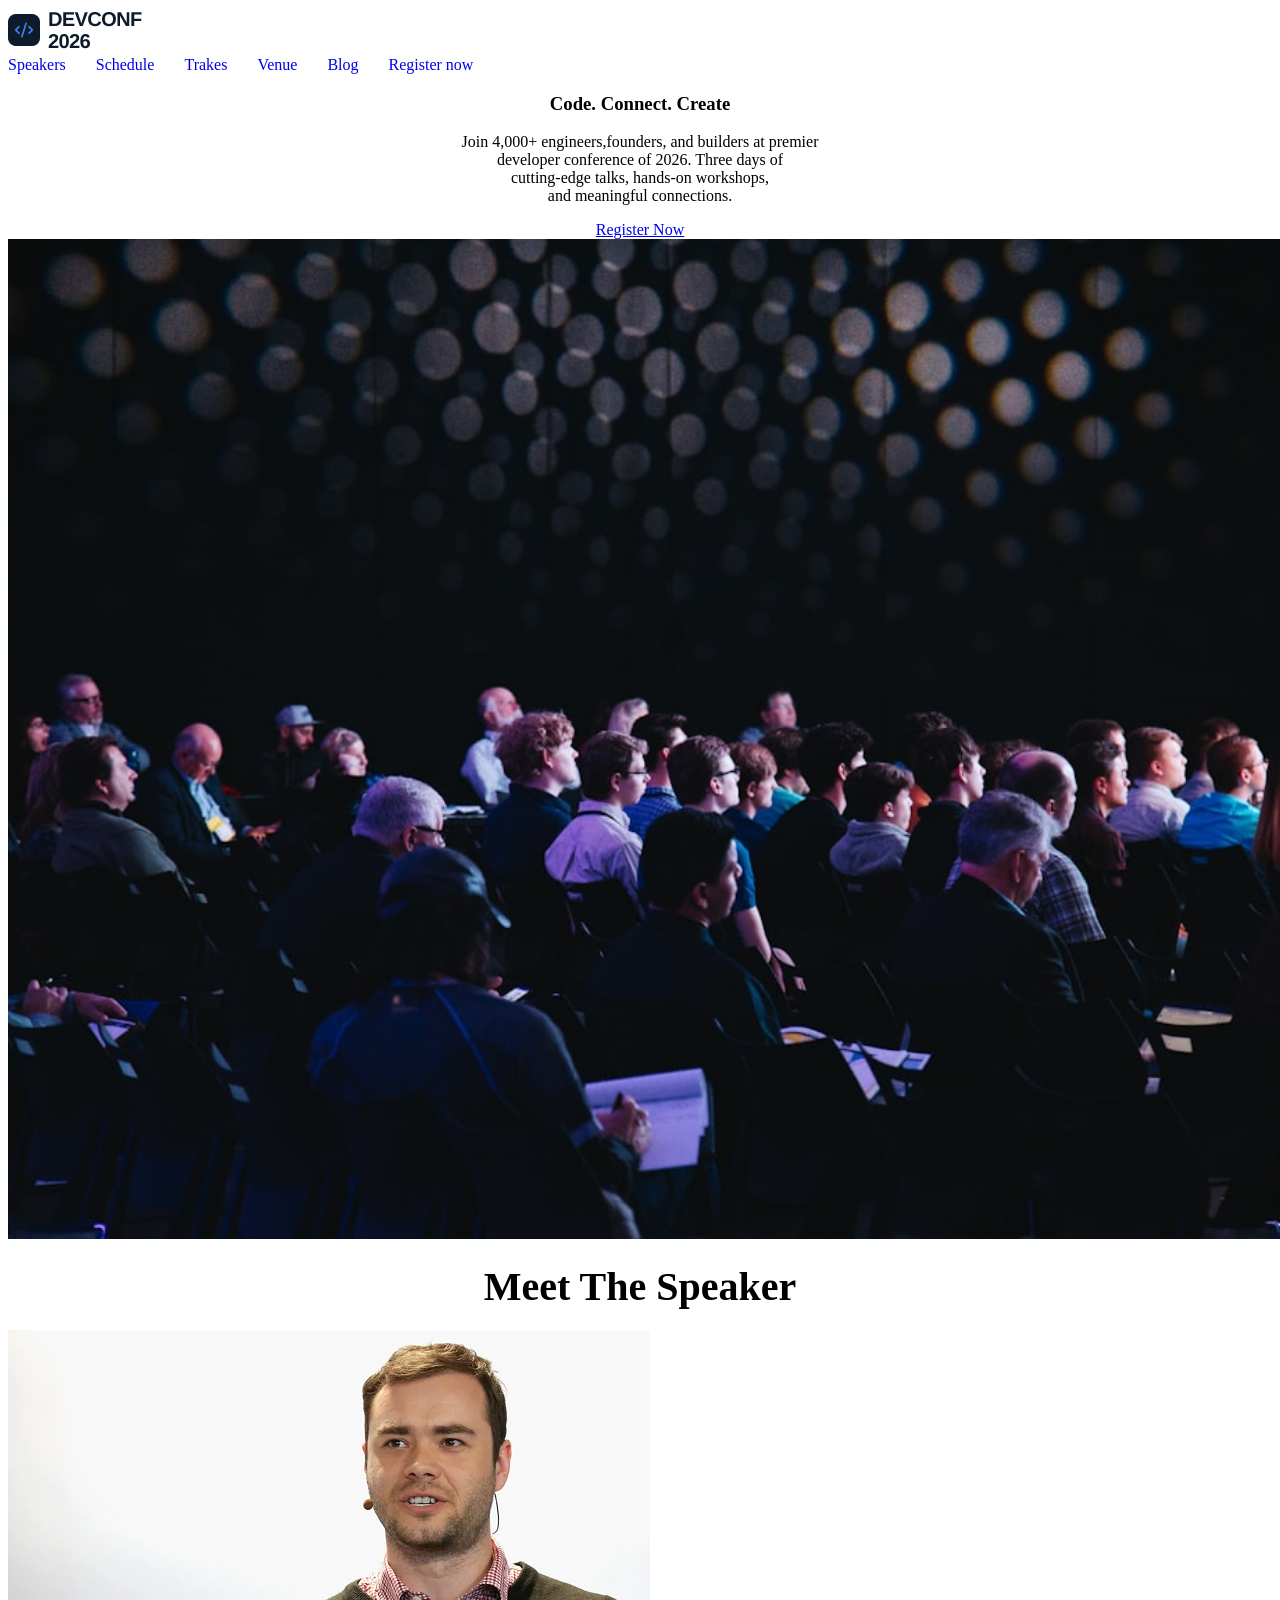
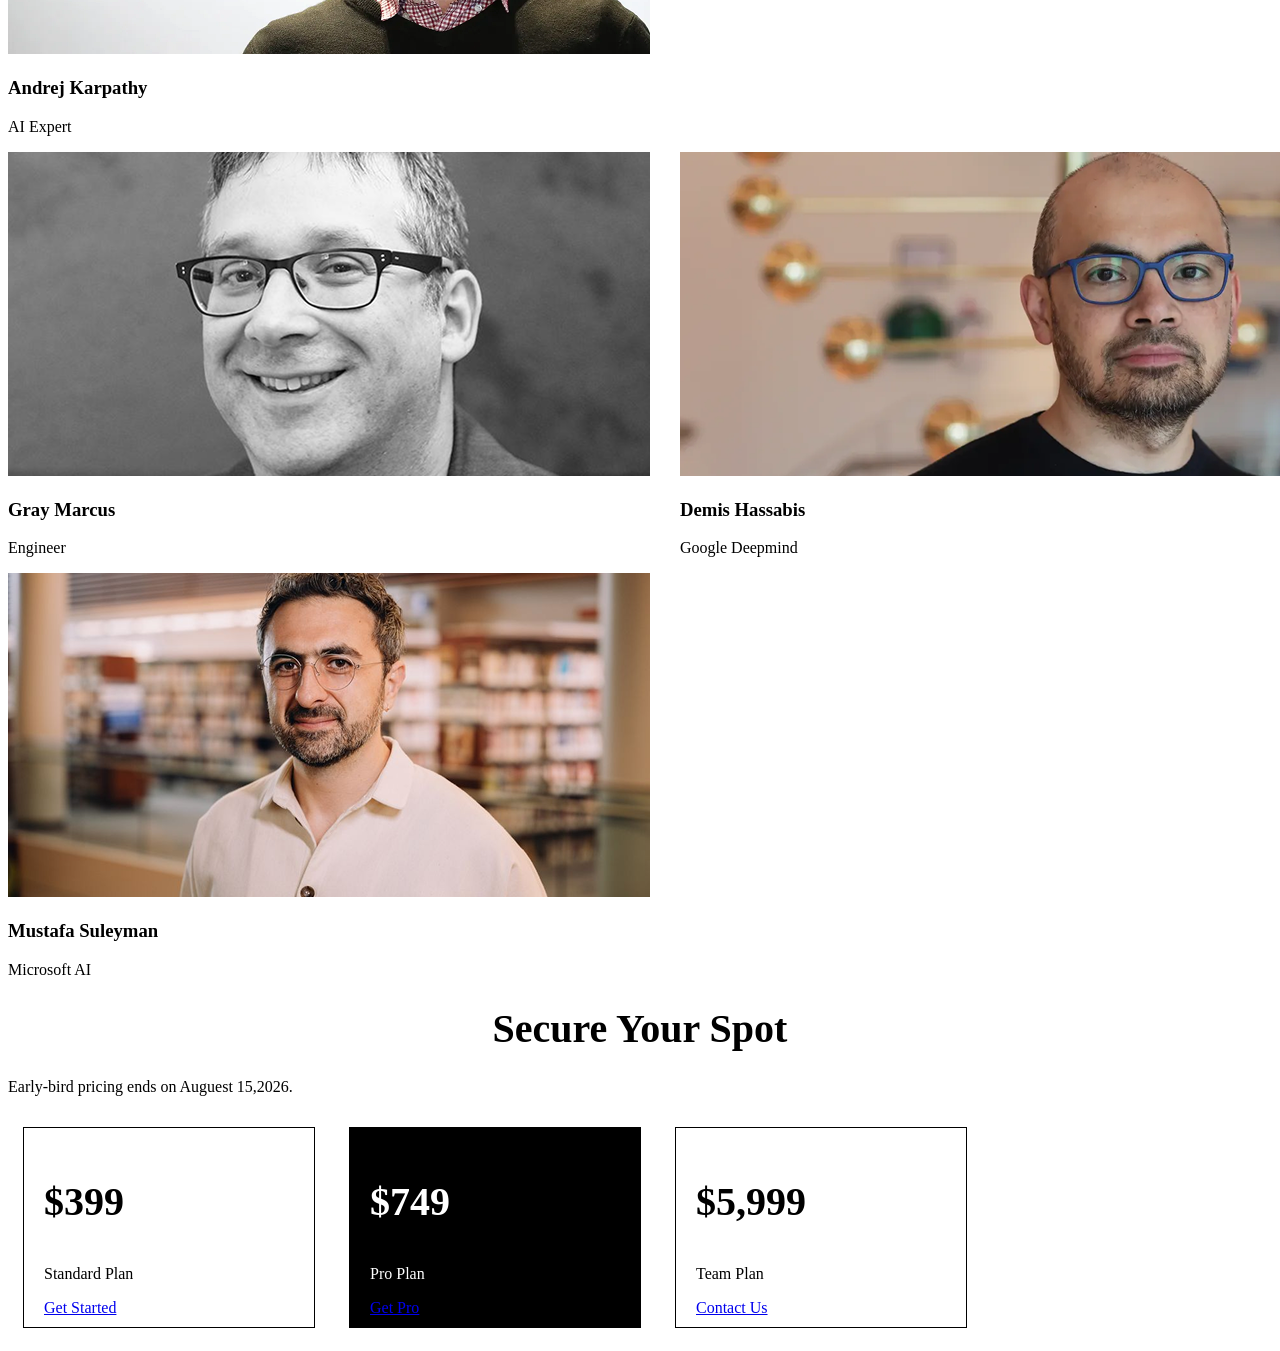
<file: Index.html>
<!DOCTYPE html>
<html lang="en">
<head>
    <meta charset="UTF-8">
    <meta name="viewport" content="width=device-width, initial-scale=1.0">
    <title>DevConf 2026</title>
    <link rel="stylesheet" href="./Style.css">

</head>
<body>
    <header>
        <div class="header">
        <div class="log image">
            <img src="Images/logo.png" alt="">
    </div>
    <nav>
        <a href="#">Speakers</a>
        <a href="#">Schedule</a>
        <a href="#">Trakes</a>
        <a href="#">Venue</a>
        <a href="#">Blog</a>
        <a href=<button>Register now</button></a>
    </nav>
</header>
  </nav>
    <section class="banner">

        <div class="banner-content">
        <h3>Code. Connect. Create</h3>
        <p>Join 4,000+ engineers,founders, and builders at premier<br>
             developer conference of 2026.
             Three days of<br> cutting-edge talks, hands-on workshops,<br>
              and meaningful connections.</p>
         <a href="#"nclass="button">Register Now</a>
         </div>
          <div class="banner-img-container">
         <img src="Images/banner.jpg" alt="">
         </div>
         <div class="section">
            <h2>Meet The Speaker</h2>
         </div>
         <div class="Andrej">
            <img src="Images/andrej.png" alt="">
            <h3>Andrej Karpathy</h3>
            <p>AI Expert</p>
            </div>
            <div class="Demis">
            <img src="Images/demis.png" alt="">
            <h3>Demis Hassabis</h3>
            <p>Google Deepmind</p>
            </div>
            <div class="gary">
            <img src="Images/gary.png" alt="">
            <h3>Gray Marcus</h3>
            <p>Engineer</p>
            </div>
            <div class="Mustafa">
            <img src="Images/mustafa.png" alt="">
            <h3>Mustafa Suleyman</h3>
            <p>Microsoft AI</p>
        </div>
        <div class="section">
            <h2>Secure Your Spot</h2>
            <p>Early-bird pricing ends on Auguest 15,2026.</p>
        </div>
        <div class="price-box">
             <h3>$399</h3>
             <p>Standard Plan</p>
             <a href="#">Get Started</a>
        </div> 
        <div class="price-box dark">
            <h3>$749</h3>
            <p>Pro Plan</p>
            <a href="#">Get Pro</a>
        </div>
        <div class="price-box">
            <h3>$5,999</h3>
            <p>Team Plan</p>
            <a href="#">Contact Us</a>
        </div>
    </section>
    </body>
    </html>
</file>
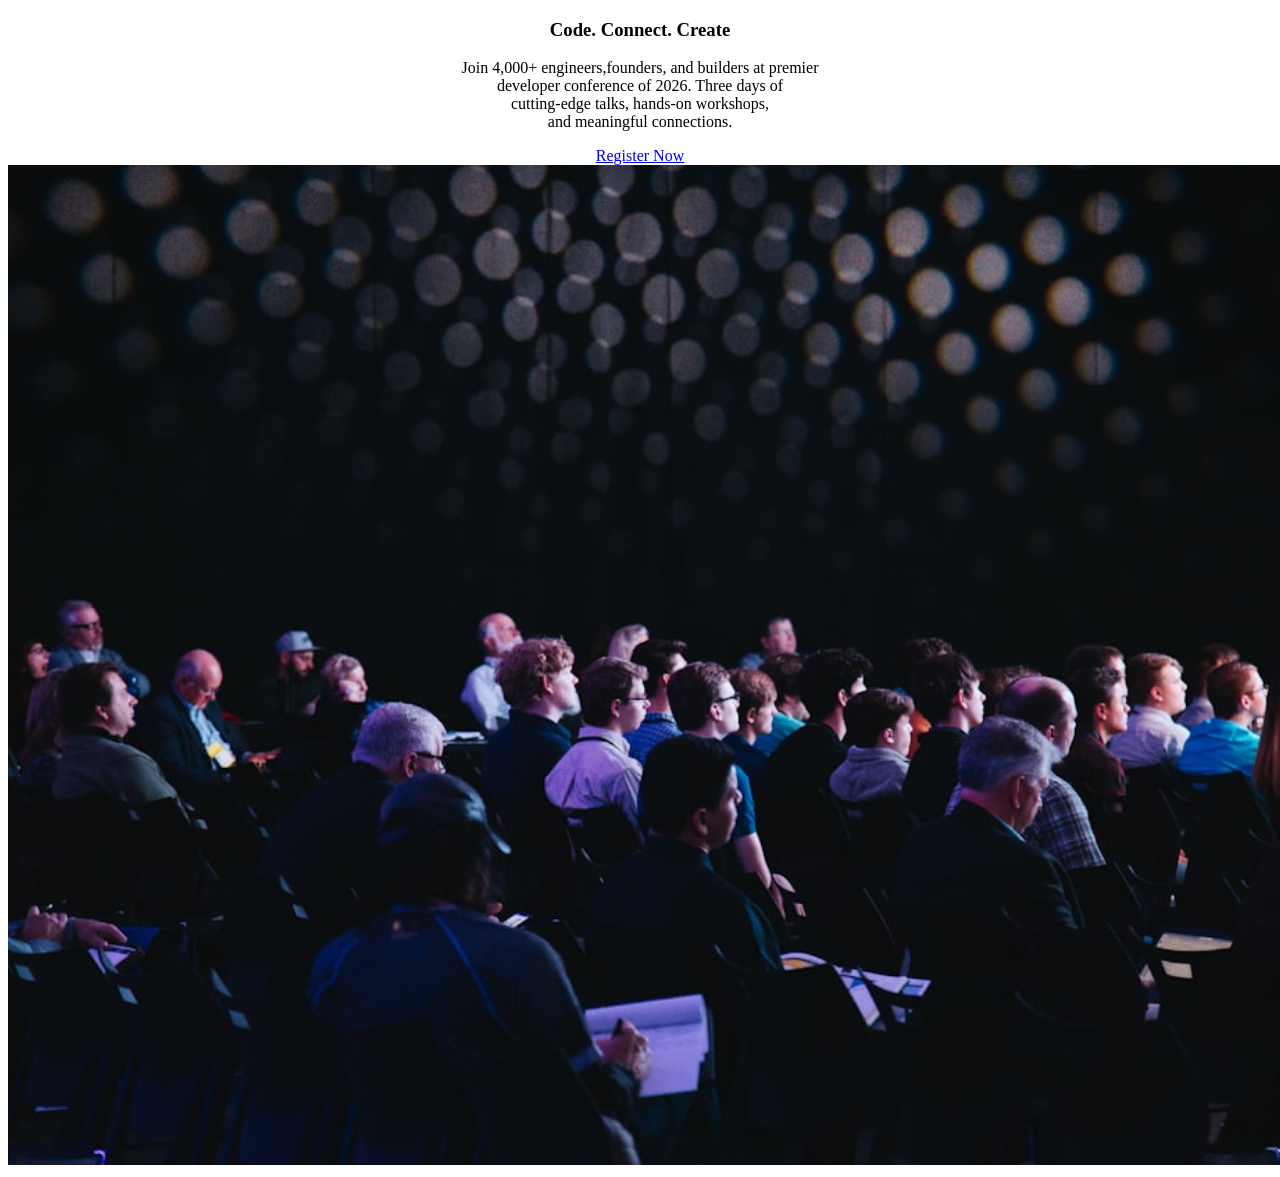
<file: banner.html>
<!DOCTYPE html>
<html lang="en">
<head>
    <meta charset="UTF-8">
    <meta name="viewport" content="width=device-width, initial-scale=1.0">
    <title>Banner</title>
    <style>
        .banner-content{
            font-display: white
            padding: 10px;
            align-items: center;
            text-align: center;
        }
        
.banner-img-container img {
           flex: 1;
           width: 1500px;
           
           
           
        
           }
    </style>
</head>
<body>
    </nav>
    <section class="banner">

        <div class="banner-content">
        <h3>Code. Connect. Create</h3>
        <p>Join 4,000+ engineers,founders, and builders at premier<br>
             developer conference of 2026.
             Three days of<br> cutting-edge talks, hands-on workshops,<br>
              and meaningful connections.</p>
         <a href="#"nclass="button">Register Now</a>
         </div>
          <div class="banner-img-container">
         <img src="Images/banner.jpg" alt="">
         </div>
</body>
</html>
</file>
<file: Style.css>
nav{
      /* display: flex; */
      gap: 30px;
      display: flex;
      

     }
      nav a{
        text-decoration: none;
      }
        .banner-content{
            font-display: white
            padding: 10px;
            align-items: center;
            text-align: center;
        }
        
.banner-img-container img {
           flex: 1;
           width: 1500px;
           
          }
          .section h2{
              margin: 10px;
              Text-align: center;
              padding: 10px;
              font-size: 40px;
          }
          .Demis{
            position: absolute;
            right: 300px;
            width:300px;
         }

         .price-box{
            width: 250px;
            display: inline-block;
            background: white;
            border: 1px solid black;
            margin: 10px;
            padding: 20px;
            vertical-align:top;
         }
         .price-box h3{
            font-size: 40px;
         }

         .price-box{
            display: inline-block;
            margin: 15px;
            padding: 10px 20px;
            border: 1px solid black;
            text-decoration: none;
            
         }
         .dark{
            background-color:black;
            color: white;
         }
         .faq-container{
        text-align: center;
        font-size: 25px;
        margin: 10px;
    }
</file>
